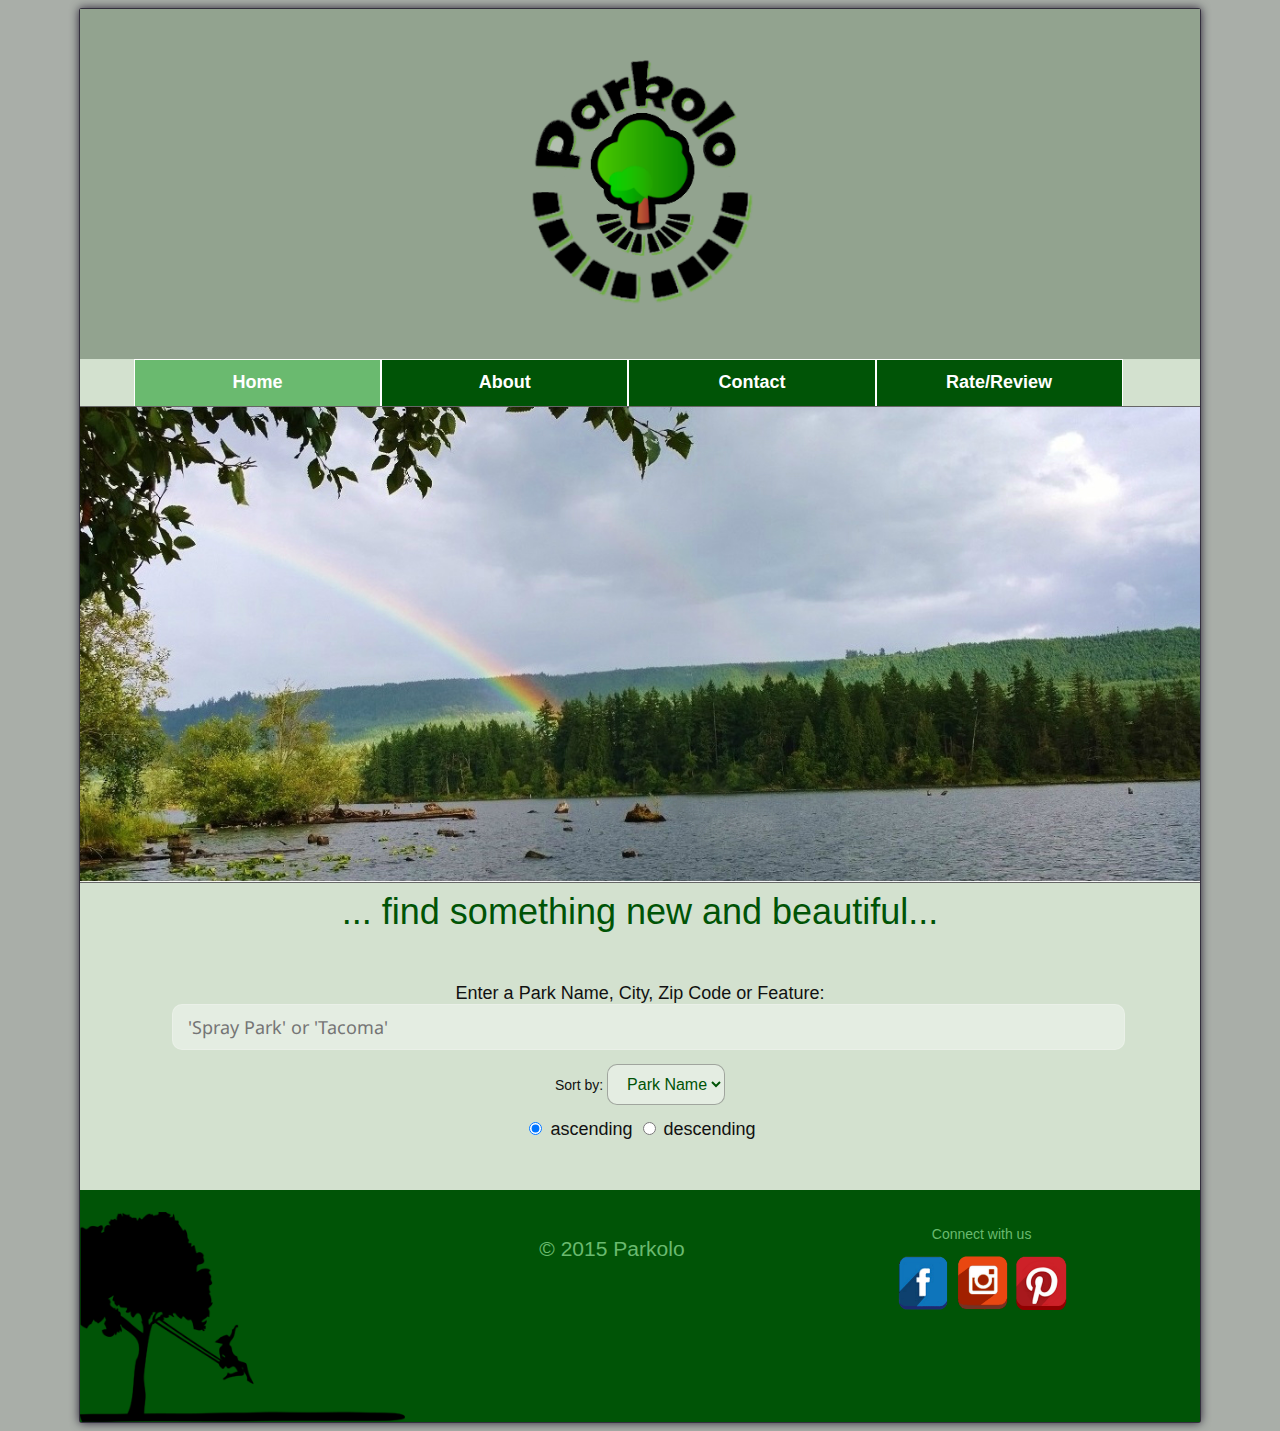
<file: index.html>
<!--Find new links for social media, change the images so they're a little more friendly, maybe less green on borders?-->
<!DOCTYPE html>
<html lang="en" ng-app="Parkolo">
<head>
<link rel="shortcut icon" href="favIcon.ico" />
  <meta charset="utf-8" />
  <title>Parkolo - Home</title>
  <meta name="viewport" content="width=device-width, initial-scale=1.0">
  <script src="libs/angular.min.js"></script> <!--instantiates Angular-->
  <script src="libs/angular-route.min.js"></script> <!--instantiates Angular's "filter's" ability to bind data and managing how it maps to the current page since Angular is single page functionality. Meaning, it'll help load the partials we created-->
  <script src="libs/angular-animate.min.js"></script><!--instantiates animation specific to Angular-->
  <script src="libs/dirPagination.js"></script>
   <script src="libs/jquery.2.1.4.min.js"></script>
   
  <script src="js/apps.js"></script>
  <script src="js/controllers.js"></script> 
 

  <link rel="stylesheet" href="css/style.css" /> 
  <link rel="stylesheet" href="css/styleAng.css" /> 
     
  <script>
  $(function() {
	
	initDropDowns($("div.shy-menu"));

});

function initDropDowns(allMenus) {

	allMenus.children(".shy-menu-hamburger").on("click", function() {
		
		var thisTrigger = jQuery(this),
			thisMenu = thisTrigger.parent(),
			thisPanel = thisTrigger.next();

		if (thisMenu.hasClass("is-open")) {

      		thisMenu.removeClass("is-open");
			
      		jQuery(document).off("click");                                 
      		thisPanel.off("click");

		} else {			
			
    		allMenus.removeClass("is-open");	
			thisMenu.addClass("is-open");
	
			jQuery(document).on("click", function() {
				allMenus.removeClass("is-open");
			});
			thisPanel.on("click", function(e) {
				e.stopPropagation();
			});
		}
		
		return false;
	});
}
  </script> 

</head>
<body>

<div class="shy-menu">
  <a class="shy-menu-hamburger">
    <span class="layer top"></span>
    <span class="layer mid"></span>
    <span class="layer btm"></span>
    </a>
  <div class="shy-menu-panel">
    <ul>
      <li><a href="index.html">Home</a></li>
	  <br/>
      <li><a href="about.html">About</a></li>
      <br/>
	  <li><a href="contact.html">Contact</a></li>
      <br/>
	  <li><a href="#">Rate/Review</a></li>
    </ul>
  </div>
</div>

<div class="menu open">
  <a class="hamburger">
    <span class="layer top"></span>
    <span class="layer mid"></span>
    <span class="layer btm"></span>
  </a>
</div>


 <div id="wrapper" >
	<div id="head">
		<img src="images/Parkolo_logo2.png" alt="Park Finder" title="Parkolo!"></img>
	</div>
		
	<div id="nav">
		<ul>
			<li class="active"><a href="index.html">Home</a></li>
			<li><a href="about.html">About</a></li>
			<li><a href="contact.html">Contact</a></li>
			<li><a href="#">Rate/Review</a></li>
		</ul>
	</div>
	<div class="banner">
			<img src="images/lake_Rainbow.jpg" alt="Park Finder" title="Parkolo!"> </img>
	</div>
	<h1 class="centerSay">... find something new and beautiful...</h1>

	<div class="searching" ng-view>
	</div>
	
	<footer>
		<div class="section">
			<img class="swing" src="images/treeswing.png"></img>
		</div>
		<div class="section">
		<br />
		<h3>&#169; 2015 Parkolo</h3>
		</div>
		<div class="section">
			<p>Connect with us</p>
			<ul>
				<li><a href="#"><img src="images/fbtap.png"</img></a></li>
				<li><a href="#"><img src="images/instatap.png"</img></a></li>
				<li><a href="#"><img src="images/pintap.png"</img></a></li>
			</ul>
		</div>
		
	</footer>
	</div>

</body>
</html>
</file>
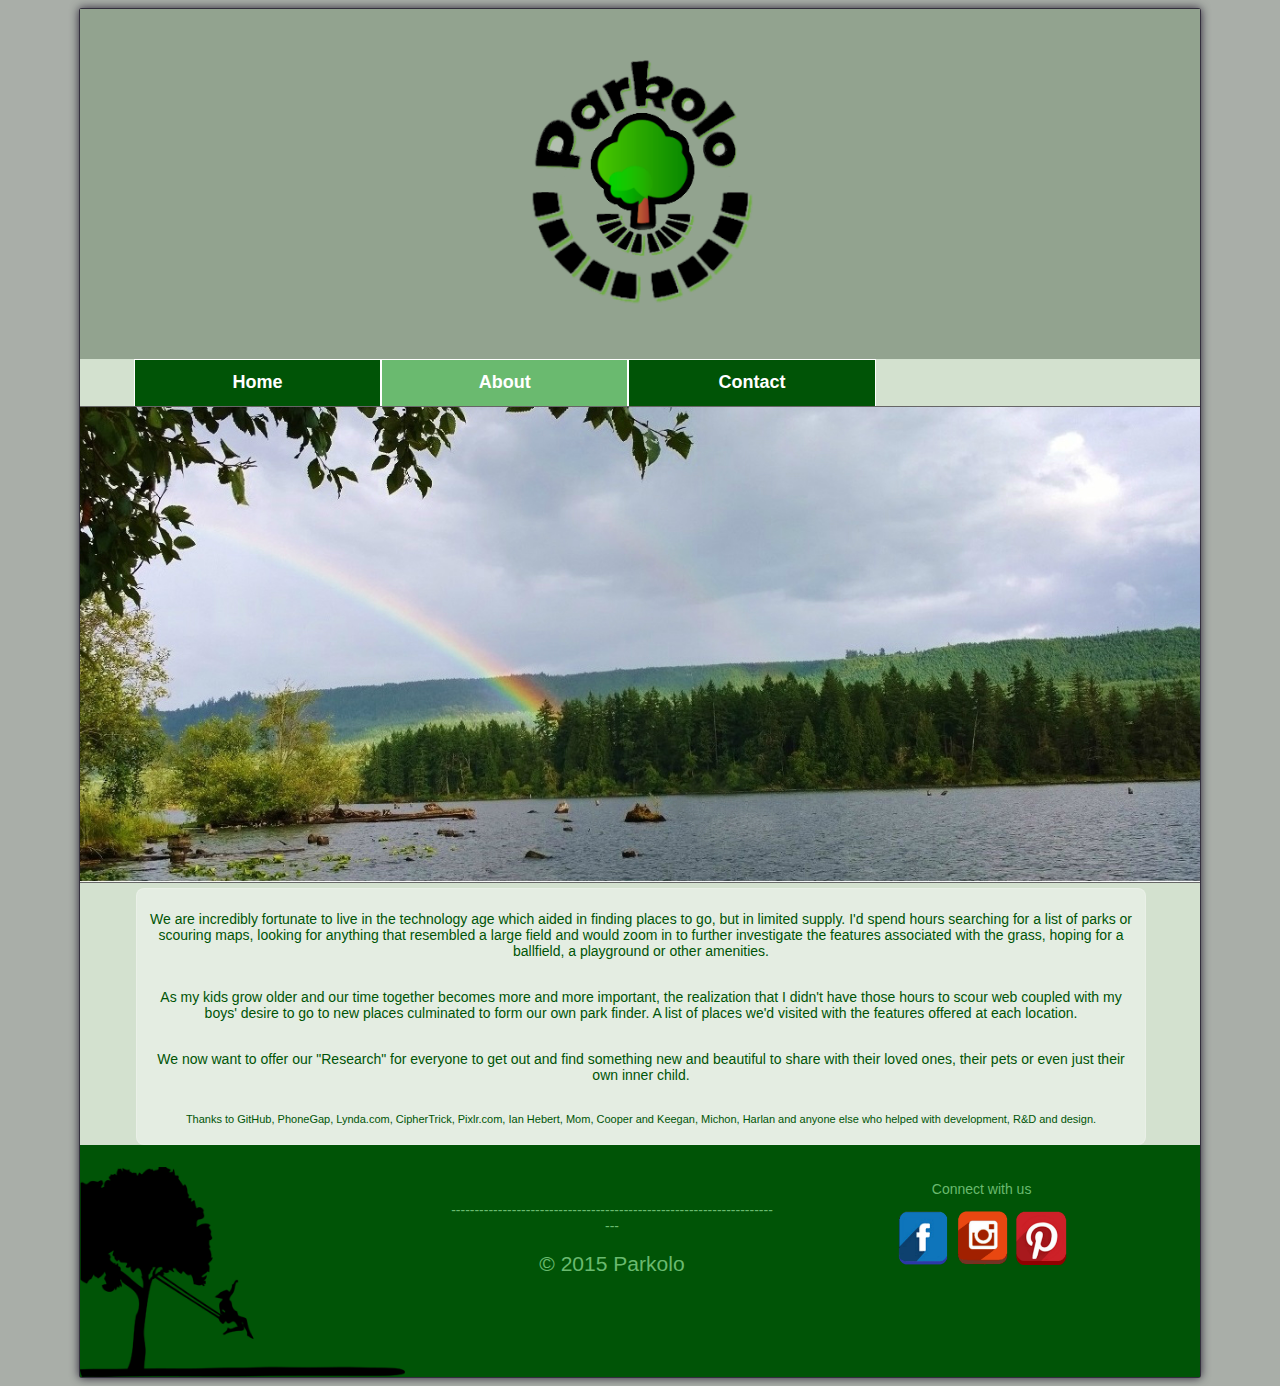
<file: About.html>
<!--Find new links for social media, change the images so they're a little more friendly, maybe less green on borders?-->
<!DOCTYPE html>
<html lang="en" ng-app="Parkolo">

<head>
<link rel="shortcut icon" href="favicon.ico" />
  <meta charset="utf-8" />
<title>Parkolo- About</title>
  <meta name="viewport" content="width=device-width, initial-scale=1.0">
  <script src="libs/angular.min.js"></script> <!--instantiates Angular-->
  <script src="libs/angular-route.min.js"></script> <!--instantiates Angular's "filter's" ability to bind data and managing how it maps to the current page since Angular is single page functionality. Meaning, it'll help load the partials we created-->
  <script src="libs/angular-animate.min.js"></script><!--instantiates animation specific to Angular-->
  <script src="js/apps.js"></script>
  <script src="js/controllers.js"></script>  
  <link rel="stylesheet" href="css/style.css" /> 
  <link rel="stylesheet" href="css/styleAng.css" />  
</head>
<body>

 <div id="wrapper">
	<header id="head">
		<img src="images/Parkolo_logo2.png" alt="Park Finder" title="Parkolo!"></img>
	</header>
		<div id="nav">
		<ul>
			<li><a href="index.html">Home</a></li>
			<li class="active"><a href="about.html">About</a></li>
			<li><a href="contact.html">Contact</a></li>
		</ul>
	</div>	
	<div class="banner">
			<img src="images/lakeRainbow.jpg" alt="Park Finder" title="Parkolo!"> </img>
	</div>
	<div id="aboutMe">
		<p>We are incredibly fortunate to live in the technology age which aided in finding places to go, but in limited supply.  I'd spend hours 
		searching for a list of parks or scouring maps, looking for anything that resembled a large field and would zoom in to further investigate 
		the features associated with the grass, hoping for a ballfield, a playground or other amenities.</p>
		
		<p>As my kids grow older and our time together becomes more and more important, the realization that I didn't have those hours to scour
		web coupled with my boys' desire to go to new places culminated to form our own park finder. A list of places we'd visited with 
		the features offered at each location. </p>
		
		<p>We now want to offer our "Research" for everyone to get out and find something new and beautiful to share 
		with their loved ones, their pets or even just their own inner child. </p>
		
		<p style="font-size: 11px;">Thanks to GitHub, PhoneGap, Lynda.com, CipherTrick, Pixlr.com, Ian Hebert, Mom, Cooper and Keegan, Michon, Harlan and anyone else who helped with development, R&D and design.</p>
	</div>
	<footer>
		<div class="section">
			<img class="swing" src="images/tree-swing.png"></img>
		</div>
		<div class="section">
		<br />
		<p class="hideMe">------------------------------------------------------------------------</p>
		<h3>&#169; 2015 Parkolo</h3>
		</div>
		<div class="section">
			<p>Connect with us</p>
			<ul>
				<li><a href="#"><img src="images/fb_tap.png"</img></a></li>
				<li><a href="#"><img src="images/insta-tap.png"</img></a></li>
				<li><a href="#"><img src="images/pin_tap.png"</img></a></li>
			</ul>
		</div>
		
	</footer>
 </div>

</body>
</html>
</file>
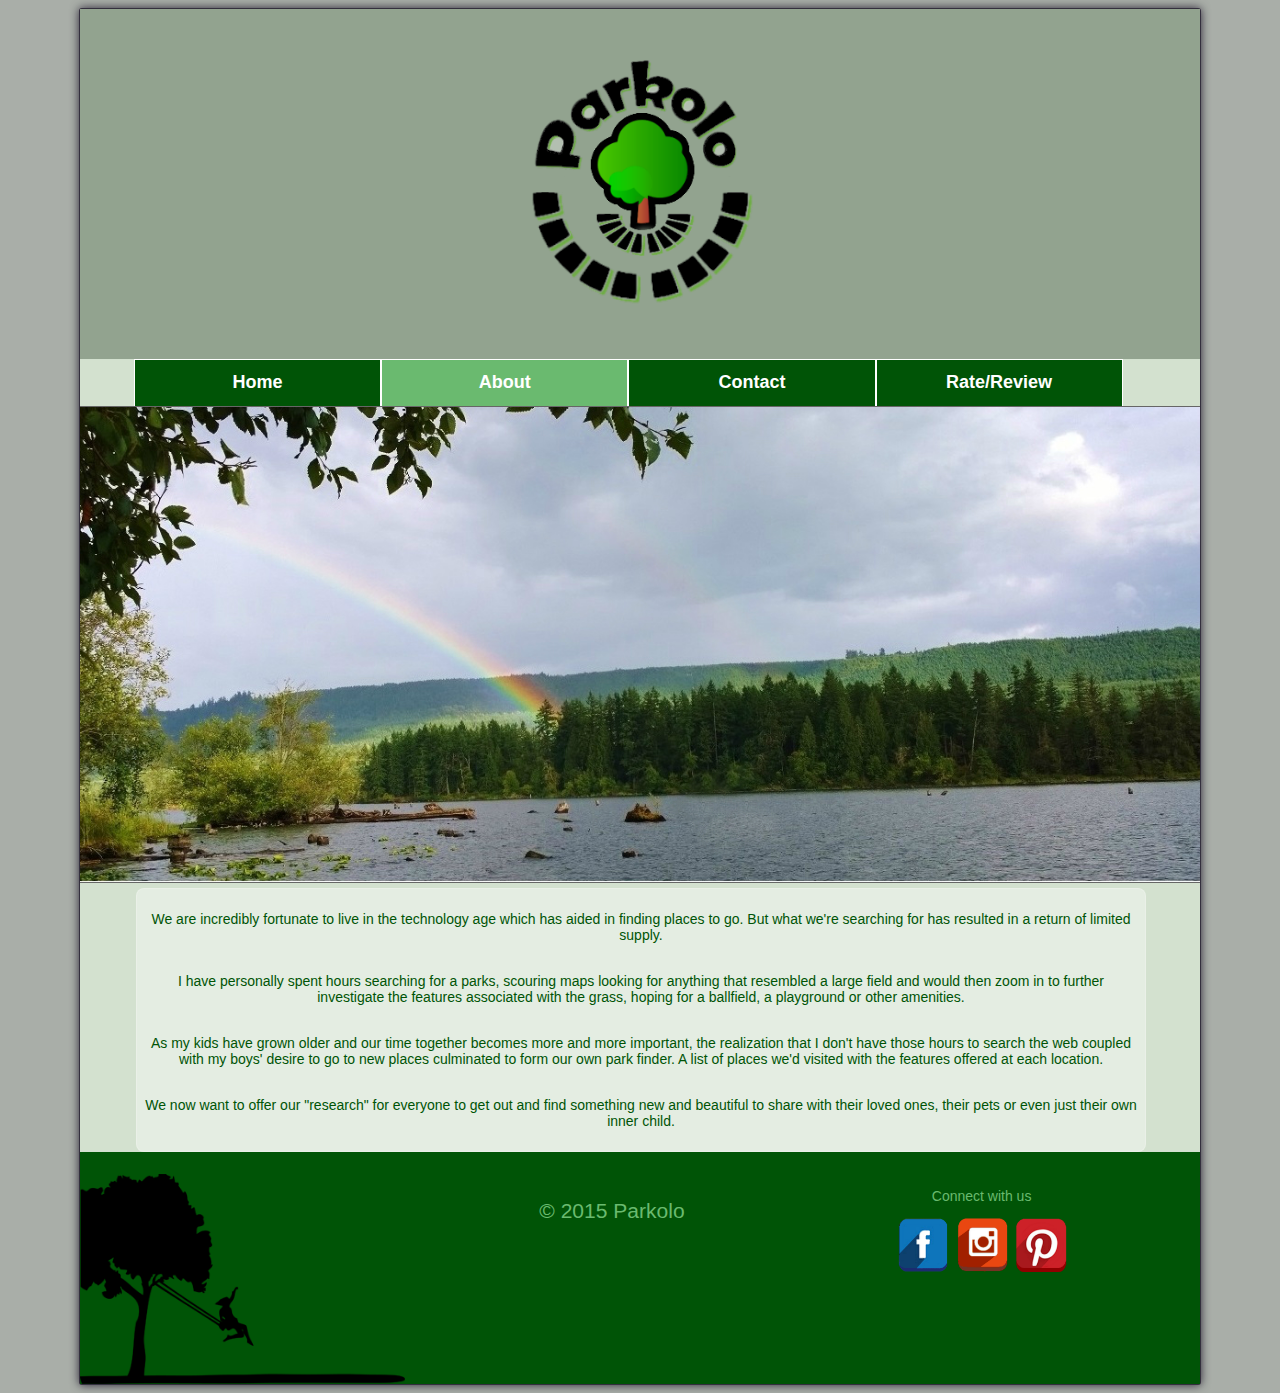
<file: about.html>
<!--Find new links for social media, change the images so they're a little more friendly, maybe less green on borders?-->
<!DOCTYPE html>
<html lang="en" ng-app="Parkolo">

<head>
<link rel="shortcut icon" href="favIcon.ico" />
  <meta charset="utf-8" />
<title>Parkolo- About</title>
  <meta name="viewport" content="width=device-width, initial-scale=1">
  <meta http-equiv="X-UA-Compatible" content="IE=edge,chrome=1">
  <script src="libs/angular.min.js"></script> <!--instantiates Angular-->
  <script src="libs/angular-route.min.js"></script> <!--instantiates Angular's "filter's" ability to bind data and managing how it maps to the current page since Angular is single page functionality. Meaning, it'll help load the partials we created-->
  <script src="libs/angular-animate.min.js"></script><!--instantiates animation specific to Angular-->
  <script src="js/apps.js"></script>
  <script src="js/controllers.js"></script>  
  
   <script src="libs/jquery.2.1.4.min.js"></script>
  
  <link rel="stylesheet" href="css/style.css" /> 
  <link rel="stylesheet" href="css/styleAng.css" />  
 <script>
$(function() {
	
	initDropDowns($("div.shy-menu"));

});

function initDropDowns(allMenus) {

	allMenus.children(".shy-menu-hamburger").on("click", function() {
		
		var thisTrigger = jQuery(this),
			thisMenu = thisTrigger.parent(),
			thisPanel = thisTrigger.next();

		if (thisMenu.hasClass("is-open")) {

      		thisMenu.removeClass("is-open");
			
      		jQuery(document).off("click");                                 
      		thisPanel.off("click");

		} else {			
			
    		allMenus.removeClass("is-open");	
			thisMenu.addClass("is-open");
	
			jQuery(document).on("click", function() {
				allMenus.removeClass("is-open");
			});
			thisPanel.on("click", function(e) {
				e.stopPropagation();
			});
		}
		
		return false;
	});
}
</script>
  
  
  </head>



<body>
	<div class="shy-menu">
		<a class="shy-menu-hamburger">
			<span class="layer top"></span>
			<span class="layer mid"></span>
			<span class="layer btm"></span>
		</a>
		<div class="shy-menu-panel">
			<ul>
				<li><a onclick="history.back()" style="cursor:pointer;">Home</a></li>
				<br/>
				<li><a href="#">Rate/Review</a></li>
			</ul>
		</div>
	</div>

	<div class="menu open">
	  <a class="hamburger">
		<span class="layer top"></span>
		<span class="layer mid"></span>
		<span class="layer btm"></span>
	  </a>
	</div>

 <div id="wrapper">
	<header id="head">
		<img src="images/Parkolo_logo2.png" alt="Park Finder" title="Parkolo!"></img>
	</header>
		<div id="nav">
		<ul>
			<li><a href="index.html">Home</a></li>
			<li class="active"><a href="about.html">About</a></li>
			<li><a href="contact.html">Contact</a></li>
			<li><a href="#">Rate/Review</a></li>
		</ul>
	</div>
	<div class="banner">
			<img src="images/lake_Rainbow.jpg" alt="Park Finder" title="Parkolo!"> </img>
	</div>
	<div id="aboutMe">

		<p>We are incredibly fortunate to live in the technology age which has aided in finding places to go. But what we're
		searching for has resulted in a return of limited supply. </p> 
		
		<p>I have personally spent hours searching for a parks, scouring maps looking for anything that resembled a large field 
		and would then zoom in to further investigate the features associated with the grass, hoping for a ballfield, a playground 
		or other amenities.</p>

		<p>As my kids have grown older and our time together becomes more and more important, the realization that I don't have those hours to search the 
		web coupled with my boys' desire to go to new places culminated to form our own park finder. A list of places we'd visited with 
		the features offered at each location. </p>
		
		<p>We now want to offer our "research" for everyone to get out and find something new and beautiful to share 
		with their loved ones, their pets or even just their own inner child. </p>
		
	</div>
	<footer>
		<div class="section">
			<img class="swing" src="images/treeswing.png"></img>
		</div>
		<div class="section">
		<br/>
		
		<h3>&#169; 2015 Parkolo</h3>
		</div>
		<div class="section">
			<p>Connect with us</p>
			<ul>
				<li><a href="#"><img src="images/fbtap.png"</img></a></li>
				<li><a href="#"><img src="images/instatap.png"</img></a></li>
				<li><a href="#"><img src="images/pintap.png"</img></a></li>
			</ul>
		</div>
		
	</footer>
 </div>

</body>
</html>
</file>
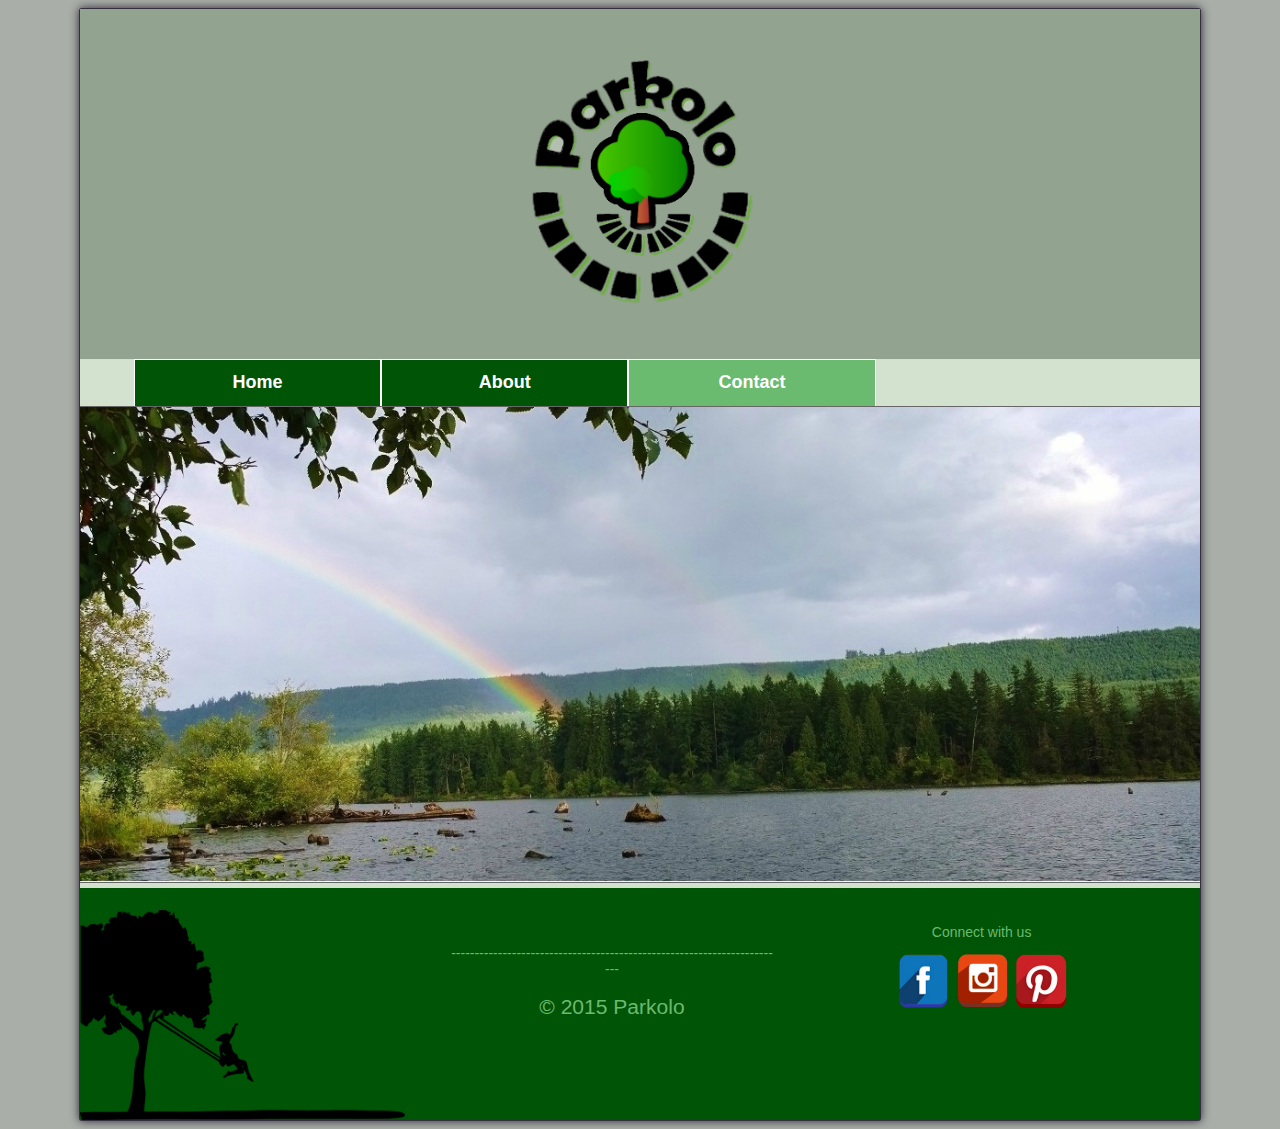
<file: Contact.html>
<!--Find new links for social media, change the images so they're a little more friendly, maybe less green on borders?-->
<!DOCTYPE html>
<html lang="en" ng-app="Parkolo">

<head>
<link rel="shortcut icon" href="favicon.ico" />
  <meta charset="utf-8" />
<title>Parkolo - Contact</title>
  <meta name="viewport" content="width=device-width, initial-scale=1.0">
  <script src="libs/angular.min.js"></script> <!--instantiates Angular-->
  <script src="libs/angular-route.min.js"></script> <!--instantiates Angular's "filter's" ability to bind data and managing how it maps to the current page since Angular is single page functionality. Meaning, it'll help load the partials we created-->
  <script src="libs/angular-animate.min.js"></script><!--instantiates animation specific to Angular-->
  <script src="js/apps.js"></script>
  <script src="js/controllers.js"></script>  
  <link rel="stylesheet" href="css/style.css" /> 
  <link rel="stylesheet" href="css/styleAng.css" />  
</head>
<body>

 <div id="wrapper">
	<header id="head">
		<img src="images/Parkolo_logo2.png" alt="Park Finder" title="Parkolo!"></img>
	</header>
	<div id="nav">
		<ul>
			<li><a href="index.html">Home</a></li>
			<li><a href="about.html">About</a></li>
			<li class="active"><a href="contact.html">Contact</a></li>
		</ul>
	</div>	
	<div class="banner">
			<img src="images/lakeRainbow.jpg" alt="Park Finder" title="Parkolo!"> </img>
	</div>	
	<div class="search">
		<div>
		
		</div>
	</div>
	
	<footer>
		<div class="section">
			<img class="swing" src="images/tree-swing.png"></img>
		</div>
		<div class="section">
		<br />
		<p class="hideMe">------------------------------------------------------------------------</p>
		<h3>&#169; 2015 Parkolo</h3>
		</div>
		<div class="section">
			<p>Connect with us</p>
			<ul>
				<li><a href="#"><img src="images/fb_tap.png"</img></a></li>
				<li><a href="#"><img src="images/insta-tap.png"</img></a></li>
				<li><a href="#"><img src="images/pin_tap.png"</img></a></li>
			</ul>
		</div>
		
	</footer>
 </div>

</body>
</html>
</file>
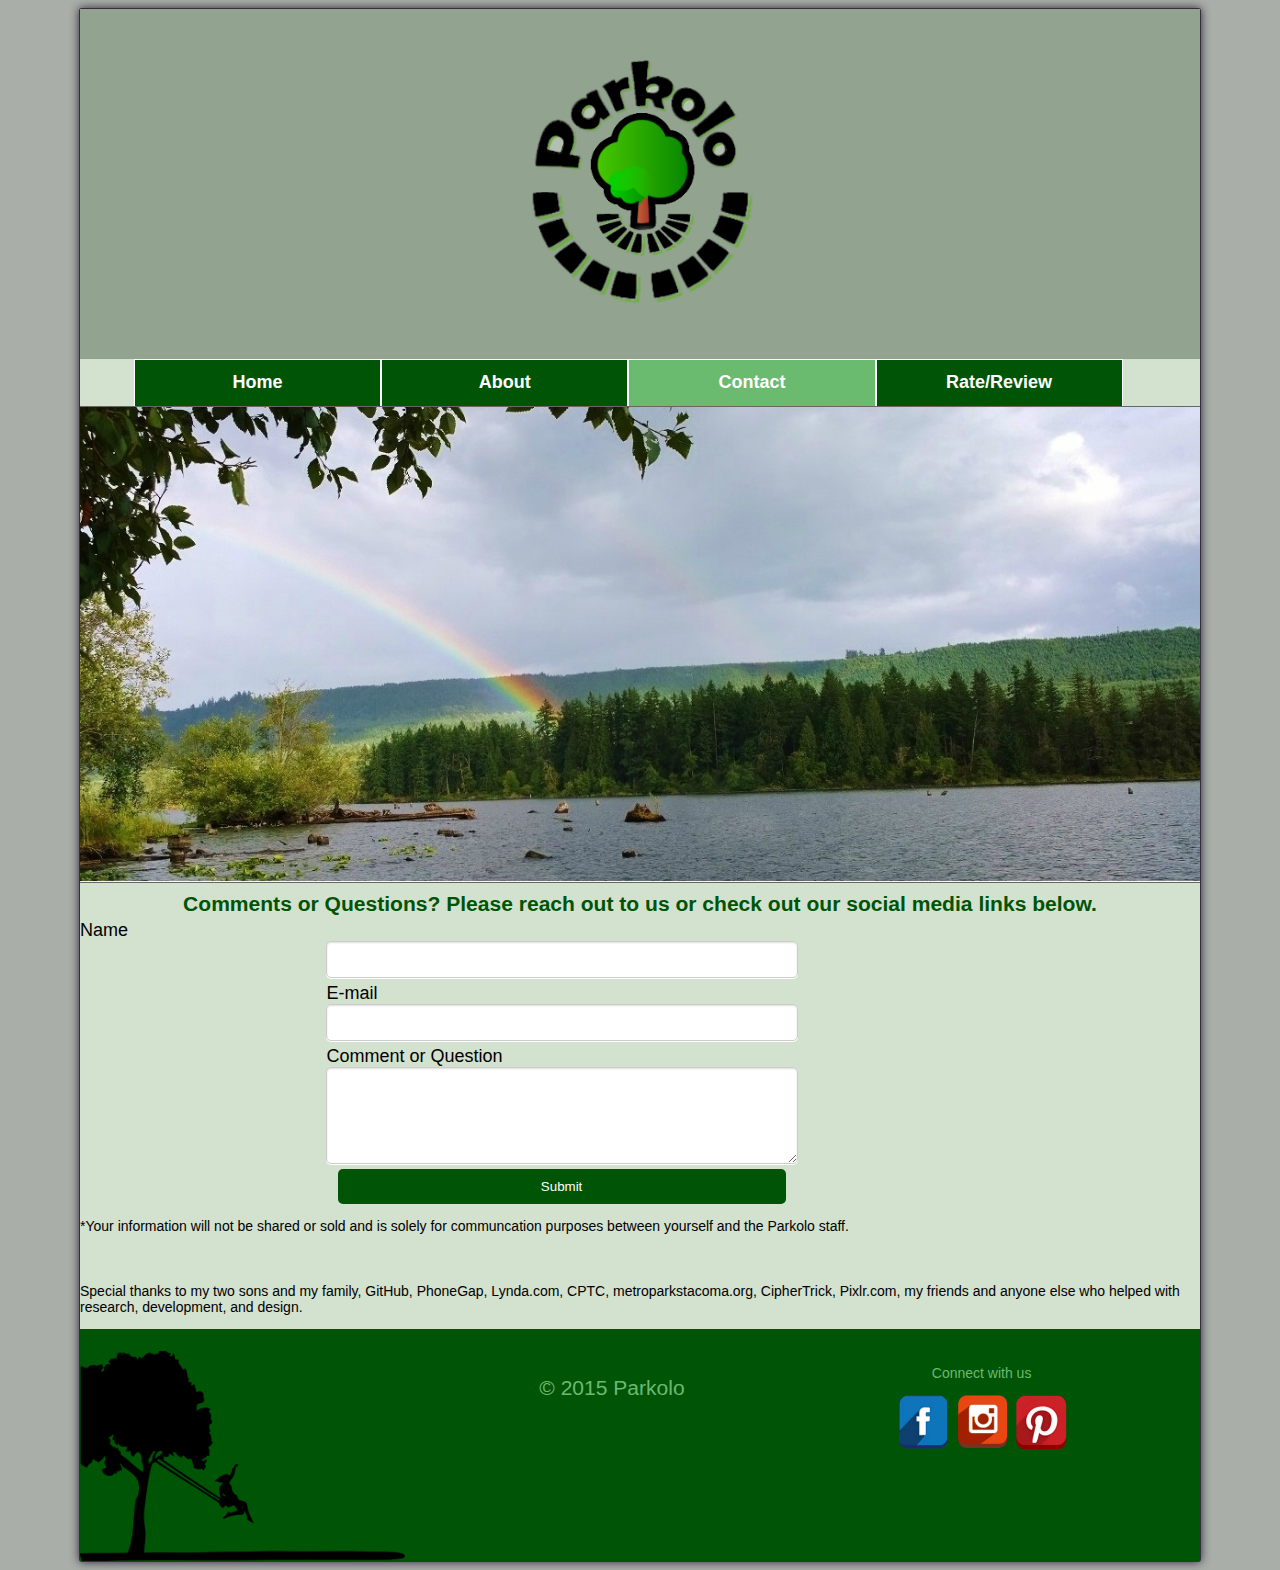
<file: contact.html>
<!--Find new links for social media, change the images so they're a little more friendly, maybe less green on borders?-->
<!DOCTYPE html>
<html lang="en" ng-app="Parkolo">

<head>
<link rel="shortcut icon" href="favIcon.ico" />
  <meta charset="utf-8" />
<title>Parkolo - Contact</title>
  <meta name="viewport" content="width=device-width, initial-scale=1.0">
  <meta http-equiv="X-UA-Compatible" content="IE=edge,chrome=1">
  <script src="libs/angular.min.js"></script> <!--instantiates Angular-->
  <script src="libs/angular-route.min.js"></script> <!--instantiates Angular's "filter's" ability to bind data and managing how it maps to the current page since Angular is single page functionality. Meaning, it'll help load the partials we created-->
  <script src="libs/angular-animate.min.js"></script><!--instantiates animation specific to Angular-->
  <script src="js/apps.js"></script>
  <script src="js/controllers.js"></script>  
  <script src="js/submit.js"></script>  
   <script src="libs/jquery.2.1.4.min.js"></script>
 
  <link rel="stylesheet" href="css/style.css" /> 
  <link rel="stylesheet" href="css/styleAng.css" />  

   <script>
$(function() {
	
	initDropDowns($("div.shy-menu"));

});

function initDropDowns(allMenus) {

	allMenus.children(".shy-menu-hamburger").on("click", function() {
		
		var thisTrigger = jQuery(this),
			thisMenu = thisTrigger.parent(),
			thisPanel = thisTrigger.next();

		if (thisMenu.hasClass("is-open")) {

      		thisMenu.removeClass("is-open");
			
      		jQuery(document).off("click");                                 
      		thisPanel.off("click");

		} else {			
			
    		allMenus.removeClass("is-open");	
			thisMenu.addClass("is-open");
	
			jQuery(document).on("click", function() {
				allMenus.removeClass("is-open");
			});
			thisPanel.on("click", function(e) {
				e.stopPropagation();
			});
		}
		
		return false;
	});
}
</script>
  
</head>

<body>
	<div class="shy-menu">
		<a class="shy-menu-hamburger">
			<span class="layer top"></span>
			<span class="layer mid"></span>
			<span class="layer btm"></span>
		</a>
		<div class="shy-menu-panel">
			<ul>
				<li><a  style="cursor:pointer;" onclick="history.back()">Home</a></li>
				<br/>
				<li><a href="#">Rate/Review</a></li>
			</ul>
		</div>
	</div>

	<div class="menu open">
	  <a class="hamburger">
		<span class="layer top"></span>
		<span class="layer mid"></span>
		<span class="layer btm"></span>
	  </a>
	</div>
 <div id="wrapper">
 
	<header id="head">
		<img src="images/Parkolo_logo2.png" alt="Park Finder" title="Parkolo!"></img>
	</header>
	<div id="nav">
		<ul>
			<li><a href="index.html">Home</a></li>
			<li><a href="about.html">About</a></li>
			<li class="active"><a href="contact.html">Contact</a></li>
			<li><a href="#">Rate/Review</a></li>
		</ul>
	</div>	
	<div class="banner">
			<img src="images/lake_Rainbow.jpg" alt="Park Finder" title="Parkolo!"> </img>
	</div>	
	
	<div class="contactForm" action="/" method="post">
		<h3>Comments or Questions? Please reach out to us or check out our social media links below.</h3>
		
		<form action="process.php" method="post" name="contactForm" id="contactSet">
			<label for="name">Name</label>
			<input type="text" name="name" required="required">
			<label for="email"><span>E-mail</span></label>
			<input type="text" name="email" required="required">
			<label for="message"><span>Comment or Question</span></label>
			<textarea type="text" rows="5" name="message" required="required"></textarea>
			<input type="submit" id="send" text="Submit"></input>
		</form>
		
		<p>*Your information will not be shared or sold and is solely for communcation purposes between yourself and the Parkolo staff.</p>
	</div>
	<br/>
	<p>Special thanks to my two sons and my family, GitHub, PhoneGap, Lynda.com, CPTC, metroparkstacoma.org, CipherTrick, Pixlr.com, my friends and anyone else who helped with research, development, and design.</p>
	<footer>
		<div class="section">
			<img class="swing" src="images/treeswing.png"></img>
		</div>
		<div class="section">
		<br/>
		
		<h3>&#169; 2015 Parkolo</h3>
		</div>
		<div class="section">
			<p>Connect with us</p>
			<ul>
				<li><a href="#"><img src="images/fbtap.png"</img></a></li>
				<li><a href="#"><img src="images/instatap.png"</img></a></li>
				<li><a href="#"><img src="images/pintap.png"</img></a></li>
			</ul>
		</div>
		
	</footer>
 </div>

</body>
</html>
</file>
<file: css/style.css>
body{	
	background:#a9aea8;
	font-family:Century Gothic, sans-serif;
	font-size: 18px;
}

h1, h2, h3{
	text-align:center;
	color: #666;

}
p{
	font-size:14px;
}

#feat{
	font-size: 1em;
}
.addy{
	font-size: 1.1em;
}

img{
	border:none;
	text-align:center;
	max-width:100%;
	height:auto;
	width:auto;
}

#wrapper{
	margin: 0 auto;
	max-width: 1120px;
	width: 98%;
	background: #d3e1cf;
	border: .5px solid rgba(12, 3, 25, 0.8);
	border-radius: 3px;
	box-shadow: 0 0 10px rgba(12, 3, 25, 0.8);
}

ul {
  list-style: none;
  margin: 0 0 0 15px;
  padding: 0;
}

* {
  -moz-transition: all .1s cubic-bezier(.1,.7,.3,1);
  -webkit-transition: all .1s cubic-bezier(.1,.7,.3,1);
  -o-transition: all .1s cubic-bezier(.1,.7,.3,1);
  -ms-transition: all .1s cubic-bezier(.1,.7,.3,1);
  transition: all .1s cubic-bezier(.1,.7,.3,1);
}

.shy-menu { 
  visibility:hidden;
  position: absolute;
  margin:0;
  padding:0;
  display: block;
  height: 35px;
  width: 35px;
  background-color: rgba(33,40,44,.1);
  color: #fff;
}
.shy-menu.is-open,
.shy-menu:hover { 
  z-index:20;
  background-color: rgba(33,40,44,1);
}

.shy-menu.is-open {
  height: 40%;
  width: 200px;
}

.shy-menu-panel { 
  margin-left: -250px;
}
.is-open .shy-menu-panel { 
  margin-left: 0;
}

.is-open .shy-menu-panel ul li a{
	color:white;
	display:block;
	margin-left:0;
	font-weight: 900;
	text-decoration:none;
}

.shy-menu-hamburger {
  position: relative;
  left: 0;
  top: 0;
  width: 54px;
  height: 54px;
  display: block;
  overflow: hidden;
  cursor: pointer;
}

.shy-menu-hamburger  .layer {
  background-color: #fff;
  border-radius: 1px;
  display: block;
  height: 2px;
  overflow: hidden;
  position: absolute;
    left: 5px;
  width: 18px;
}

.shy-menu-hamburger .layer.top { top: 9px; }
.is-open .shy-menu-hamburger .layer.top { 
  top: 17px;
  left: 5px;
  transform: rotate(45deg);
}
.shy-menu-hamburger .layer.mid { top: 16px; }
.is-open .shy-menu-hamburger .layer.mid {
  opacity: 0;
  left: 0;
}
.shy-menu-hamburger .layer.btm { top: 23px; }
.is-open .shy-menu-hamburger .layer.btm { 
  top: 17px;
  left: 5px;
  transform: rotate(-45deg);
}


#head{
	text-align:center;
	width:100%;
	height:auto;
	background: #92a38f;
	overflow:hidden;
}
#nav ul{
	list-style:none;
	margin:0;
	padding-left: 3em;
}

#nav ul li{
	float:left;
	border-top: 1px solid white;
	border-left: 1px solid white;
	border-right: 1px solid white;
	width: 23%;
	text-align:center;
}

#nav ul li a{
	background:#005406;
	color:white;
	display:block;
	padding: 5% 12%;
	font-weight:bold;
	text-decoration:none;
}

#nav ul li a:hover, #nav ul li.active a{
    background:#6aba6f;
	text-decoration:none;
}

.banner img{
	border-top:1px solid #666;
	border-bottom:1px solid #666;
}

.centerSay{
	text-align:center;
	color: #005406;
	font-weight:100;
	margin: 3px;
}

.section{
	width: 29%;
	float:left;
	margin-right:4%;
	margin-top: 2%;
	margin-bottom:0;
	padding:0;
	text-align:center;
}

.parkinfo a{
	text-decoration:none;
}

footer{
	background:#005406;
	width:100%;
	overflow:hidden;
}

footer h3, footer p{
	color:#6aba6f;
	font-weight:100;
}

ul {
	list-style-type:none;
	margin:0;
	padding:0;
}

li{
	display:inline;
	text-align:center;
}

ul li img {
	height: 3em;
}

.searching{
	margin: 20px;
	padding:20px;
}

#aboutMe{
	width: 90%;
	margin-left: 5%;
	border-radius: 8px;
	text-align:center;
	color: rgba(124,124,124, 0.8);
	background: rgba(255,255,255,0.4);
	border: 1px solid rgba(255,255,255,0.2);
}

#aboutMe p{
	padding:8px;
	color: #005406;
}

.contactForm span{
	margin-left:22%;
}

.contactForm input[type="text"],
.contactForm input[type="email"],
.contactForm input[type="url"],
.contactForm textarea {
    width:60%;
    box-shadow:inset 0 1px 2px #DDD, 0 1px 0 #FFF;
    -webkit-box-shadow:inset 0 1px 2px #DDD, 0 1px 0 #FFF;
    -moz-box-shadow:inset 0 1px 2px #DDD, 0 1px 0 #FFF;
    border:1px solid #CCC;
    background:#FFF;
    margin:0 0 5px;
    padding:10px;
    border-radius:5px;
	margin-left: 22%;
	display:block;
	max-width:450px;
}

.contactForm input[type="submit"] {
    cursor:pointer;
    width:40%;
    border:none;
    background:#005406;
    color:#FFF;
    margin:0 0 0 55px;
    padding:10px;
	margin-left:23%;
    border-radius:5px;
	min-width:100px
}
  
 .contactForm h3{
	color:#005406;
 }

 .error {
  background-color: rgba(255, 0, 0, 0.2);
}
.submissionMessage {
  background-color: rgba(255,255,255, 0.2);
  border-radius: 5px;
  padding: 12px;
  text-align: center;
  display: block;
  box-shadow: 0 0 2px white;
  width: 60%;
}
 
/*-------BEGIN MEDIA QUERY-------*/




@media screen and (max-width:740px){
body{
	padding:0;
	margin:0;
	background:#92a38f;
}
#wrapper{
	width:100%;
	border-radius: 3px;
	box-shadow: 0 0 0 rgba(2, 3, 25, 0.8);
	border:none;
}
p{
  font-size: 12px;
}

.shy-menu{
  padding: 5px;
  margin:default;
  visibility:visible;	
}

.searching div{
	display: list-item;
	list-style:none;
	font-size: 13px;
}

#aboutMe{
 margin-top: 7em;
 font-size: 15px; 

}
.searching h1{
	font-weight:100;
}

.section h3{
	color:#005406;
}

#head{
	text-align:center;
	background: #92a38f;
	border-bottom: 5px solid #99938f;
	width:100%;
	height:auto;
	overflow:hidden;
}

 #nav{
	visibility:hidden;
	width:0;
	height:0;
 }
   
 .banner{
	width:0;
	height:0;
	visibility:hidden;
 }
 
.centerSay{
	visibility:hidden;
	width:0;
	height:0;
} 
.section{
	background:#d3e1cf;
	float:left;
	width: 100%;
	margin:0;
	font-size: 80%;
}


#contactSet{
width:85%;
}

#feat{
	font-size: 1.4em;
}
.addy{
	font-size: 1.4em;
}
 }
 
 
 
 .section img.swing{
	text-align:left;
	float:left;
 }

 
 
@media screen and (max-width:478px){
 body{
	font-size:13px;
 }

.section ul li a img{
	width: 20%;
	height: 20%;
}

#aboutMe{

	margin-top: 2em;
	margin-bottom: 1em;
 font-size: 15px; 
}

 p{
font-size: 11px;
}
}
</file>
<file: css/styleAng.css>
/*PPF VERSION*/
@import url("http://fonts.googleapis.com/css?family=Bree+Serif|Merriweather:400,300,700,900|Droid+Sans:400,700");


b, u, i, center,
dl, dt, dd, ol, ul, li{
  margin: 0;
  padding: 0;
  border: 0;
  font: inherit;
  font-size: 100%;
  vertical-align: baseline; }


/* Base Styles */

.cf:before,
.cf:after {
    content: " "; 
    display: table;
}

.cf:after {
    clear: both;
}

ol, ul {
  list-style: none; }

/* Search Styles */

#search {
  color: #111;
  width: 90%;
  margin: 0 auto;
  text-align:center;
  padding: 10px 0;
  z-index: 20;
}

#search h1 {
  padding:0;
  margin: 8px;
  font-family: Century Gothic, sans-serif;
  color: #888;
  font-size: 2em;
}

.btn {
    display: inline-block;
    padding: 6px 12px;
    margin-bottom: 0;
    font-size: 1rem;
    line-height: 140%;
    text-align: center;
    text-decoration: none;
    white-space: nowrap;
    vertical-align: middle;
    cursor: pointer;   
    border-radius: 4px;
	background: #D3E1CF;
    color: #000;
    -webkit-user-select: none;
       -moz-user-select: none;
        -ms-user-select: none;
         -o-user-select: none;
            user-select: none;
}

.btn .btn-left {
  float: left;
}
.btn .btn-right {
  float: right;
}
.btn:hover {
    background: #2C5945;
	color: #D3E1CF;
}
#search input {
  font-family: 'Droid Sans', sans-serif;
  width: 100%;
  padding: 10px 0 10px 15px;
  font-size: 1rem;
  color: rgba(124,124,124, 0.8);
  background: rgba(255,255,255,0.4);
  border: 1px solid rgba(255,255,255,0.2);
  border-radius: 10px;
  outline: 0;
}

#search .formgroup input {
  border: 1px solid rgba(0,0,0,0.3);
  display: inline;
  width: auto;
}

#search label.formgroup {
  display: inline;
  width: auto;
}

#search select {
  display: inline;
  padding: 10px 0 10px 15px;
  font-size: 1rem;
  color: #005406;
  background: rgba(255,255,255,0.4);
  border: 1px solid rgba(0,0,0,0.3);
  border-radius: 10px;
  outline: 0;
}

/* park LIST */
.parksList {
  
  background:#d3e1cf;
  color: #005406;
  width: 100%;
  opacity: .95;
  z-index: 20;
}

.parksList ul {
  margin: 1px;
  padding: 0;
  background: #d0e1cf;
}

.parksList h2, h3, h4{
 padding:4px;
 margin:0;
}

.parksList li {
  color:#333;
  font-family: Verdana;
  text-align:center;
  margin: 0;
  padding: 6px 0 15px 0; 
  border-bottom: 1px solid ;
  opacity: .9;
  -webkit-transition: all 0.2s ease-out;
  -moz-transition: all 0.2s ease-out;
  -o-transition: all 0.2s ease-out;
  transition: all 0.2s ease-out;
}

.parksList #paLi {
	margin:0;
	padding:0;
	text-decoration: none;
	color: #005406;
}

.parksList a {
  padding: 3px;
  text-decoration: none;
}


.parksList a:hover {
  font-size-adjust: .5;
  text-decoration: underline;
}

.parksList li:hover {
  background: #6aba6f;
  color: #005406;
  opacity: 1;
  -webkit-transform: scale(1.1);
  -moz-transform: scale(1.1);
  -o-transform: scale(1.1);
  transform: scale(1.1);
  border-radius: 8px;
}

.park:last-child {
  border-bottom: 2px solid lime;
  border-radius:0 0 20px 20px;
  padding-bottom: 25px;
}

.parkinfo {
  font-family: Century Gothic, sans-serif; 
  font-size: 1.1em;
  background: #92A38F;
  color: #005406;
  padding: 20px 30px;
}

.parkinfo h2{
  margin: 0;
  padding-bottom: 0;
  color: #D3E1CF;
  text-shadow: 2px 2px 3px black;
}

.parkinfo p{
  margin:0;
 padding:0;
text-align:center; 
color:#005406;	
}

.ctrl{
	text-align:center;
	font-size: 2em;
	color:white;
}

.ctrl a{
	color: #005406;
}

.ctrl a:visited{
	color:#005406;
}



#feat{
	color:white;
	font-weight:100;
    text-shadow: 2px 2px 2px black;	
}


.park.ng-enter.ng-enter-active,
.park.ng-leave {
  opacity: 1;
  height: 80px;
  overflow: hidden;
}

.park.ng-leave.ng-leave-active,
.park.ng-enter {
  opacity: 0;
  height: 0;
  overflow: hidden;
}

@media screen and (max-width:478px){
#search input{
	width:80%;
}	

.parkinfo  p{
	font-size: 1.4em;
	font-weight: bold;
}

.btn {
	width:100%;
	padding:0;
	margin-top:1em;
	
}

.btn-left, .btn-right{
	width:10%;
	padding: 6px 12px;
	margin-bottom: 1em;
}
}

@media screen and (max-width:740px){

.parkinfo{
 margin-top:4em;
}
.parkinfo  p{
	font-size: 1.4em;
	font-weight: bold;
}
}
</file>
